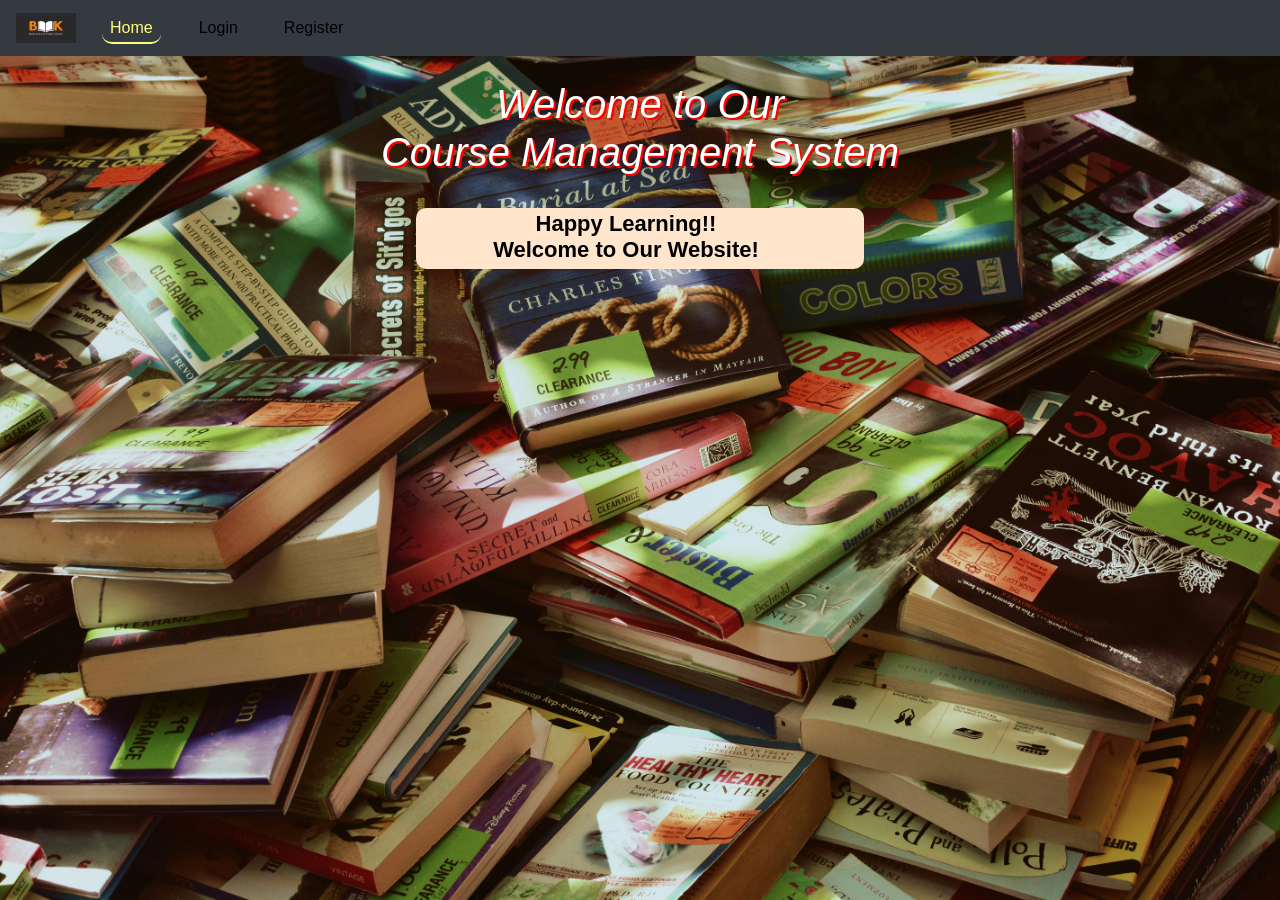
<file: WebContent/index.html>
<html>
<head>
<meta charset="ISO-8859-1">
<title>Book Store</title>
<link rel="apple-touch-icon" sizes="180x180"
	href="./favicons/apple-touch-icon.png">
<link rel="icon" type="image/png" sizes="32x32"
	href="./favicons/favicon-32x32.png">
<link rel="icon" type="image/png" sizes="16x16"
	href="./favicons/favicon-16x16.png">
<link rel="manifest" href="./favicons/site.webmanifest">
<link rel="stylesheet" href="https://cdn.jsdelivr.net/npm/bootstrap@4.4.1/dist/css/bootstrap.min.css" >
<link rel="stylesheet" href="styles.css">

</head>
<body onload="funload()">
	<header>
		<nav class="navbar navbar-expand-sm bg-dark">
				<a class="navbar-brand">
					<!-- The below line can be an image or a h1, either will work -->
					<img src="logo.png" alt="Google logo" width="60" height="30px">
				</a>
				
				<button style="background-color:white;" class="navbar-toggler" type="button" data-toggle="collapse" data-target="#navbarNav" aria-controls="navbarNav" aria-expanded="false" aria-label="Toggle navigation">
				    <span class="navbar-toggler-icon" ></span>
				 </button>

                <div class="collapse navbar-collapse" id="navbarNav">                
				<ul class="navbar-nav" >
					<li class="nav-item"><span><a class="nav-link active" href="index.html">Home</a></span></li>
					<li class="nav-item "><span><a class="nav-link" href="CustomerLogin.html">Login</a></span></li>
					<li class="nav-item "><span><a class="nav-link" href="CustomerRegister.html">Register</a></span></li>
				</ul>
				</div>
			</nav>
	</header>
	<br>
	<div id="topmid"><h1>Welcome to Our <br>Course Management System</h1></div>
	<br>
	<table class="tab">
		<tr>
			<td><a href="index.html" id="happy">Happy Learning!!<br>Welcome to Our Website!</a></td>
		</tr>
	</table>

	<script src="https://code.jquery.com/jquery-3.3.1.slim.min.js" ></script>
	<script src="https://cdn.jsdelivr.net/npm/popper.js@1.14.6/dist/umd/popper.min.js" ></script>
	<script src="https://cdn.jsdelivr.net/npm/bootstrap@4.2.1/dist/js/bootstrap.min.js"></script>
	<script>
		// Preloder script
		var tmp = document.getElementById("loding");
		function funload() {
		  loding.style.display = "none";
		}
	  </script>


</body>
</html>
</file>
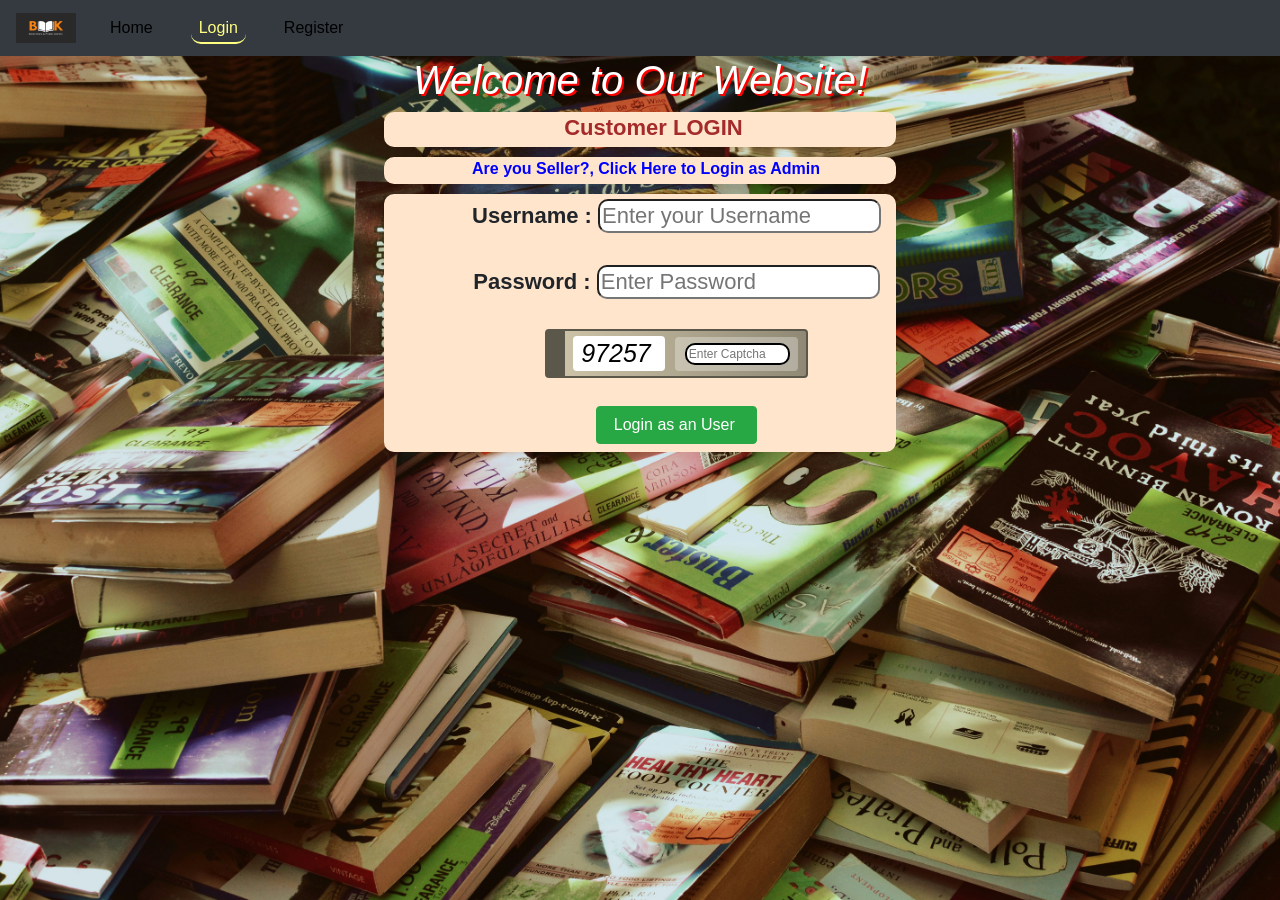
<file: WebContent/CustomerLogin.html>
<html>
<head>
<meta charset="ISO-8859-1">
<title>Book Store</title>
<link rel="apple-touch-icon" sizes="180x180"
	href="./favicons/apple-touch-icon.png">
<link rel="icon" type="image/png" sizes="32x32"
	href="./favicons/favicon-32x32.png">
<link rel="icon" type="image/png" sizes="16x16"
	href="./favicons/favicon-16x16.png">
<link rel="manifest" href="./favicons/site.webmanifest">
<link rel="stylesheet"
	href="https://cdn.jsdelivr.net/npm/bootstrap@4.4.1/dist/css/bootstrap.min.css">
<link rel="stylesheet" href="styles.css">
<style>
/* COMPACT CAPTCHA YELLOW */
.capbox {
	background: #ccc2a7;
	background: linear-gradient(to right, #ccc2a7, #8f8874);
	border: #5c574b 0px solid;
	border-width: 2px 2px 2px 20px;
	box-sizing: border-box;
	-moz-box-sizing: border-box;
	-webkit-box-sizing: border-box;
	display: inline-block;
	padding: 5px 8px 5px 8px;
	border-radius: 4px 4px 4px 4px;
}

.capbox-inner {
	font: bold 12px arial, sans-serif;
	color: #000000;
	background: rgba(255, 255, 255, 0.30);
	/* SEMI TRANSPARENT BACKGROUND */
	margin: 0px auto 0px auto;
	padding: 3px 8px 5px 10px;
	border-radius: 4px;
	display: inline-block;
	vertical-align: middle;
}

#CaptchaDiv {
	color: #000000;
	font: normal 25px Impact, Charcoal, arial, sans-serif;
	font-style: italic;
	text-align: center;
	vertical-align: middle;
	background-color: #FFFFFF;
	user-select: none;
	display: inline-block;
	padding: 3px 14px 3px 8px;
	margin-right: 4px;
	border-radius: 4px;
}

#CaptchaInput {
	border: black 2px solid;
	margin: 3px 0px 1px 0px;
	width: 105px;
}

input {
	padding: 2px 2px;
	margin: 2px 0;
	box-sizing: border-box;
	border-radius: 10px;
}
</style>
</head>
<body onload="funload()">
	<header>
		<nav class="navbar navbar-expand-sm bg-dark">
			<a class="navbar-brand"> <!-- The below line can be an image or a h1, either will work -->
				<img src="logo.png" alt="Google logo" width="60" height="30px">
			</a>

			<button style="background-color: white;" class="navbar-toggler"
				type="button" data-toggle="collapse" data-target="#navbarNav"
				aria-controls="navbarNav" aria-expanded="false"
				aria-label="Toggle navigation">
				<span class="navbar-toggler-icon"></span>
			</button>

			<div class="collapse navbar-collapse" id="navbarNav">
				<ul class="navbar-nav">
					<li class="nav-item"><span><a class="nav-link"
							href="index.html">Home</a></span></li>
					<li class="nav-item "><span><a class="nav-link active"
							href="login.html">Login</a></span></li>
					<li class="nav-item "><span><a class="nav-link"
							href="CustomerRegister.html">Register</a></span></li>
				</ul>
			</div>
		</nav>
	</header>

	<div id="topmid">
		<h1>Welcome to Our Website!</h1>
	</div>

	<form action="userlog" method="post" onsubmit="checkform()"
		id="theform">
		<table class="tab" style="width: 40%">
			<tr style="color: brown; padding-left: 35%">
				<td>Customer LOGIN</td>
			</tr>
			<tr>
				<td><a href="SellerLogin.html"
					style="color: blue; font-size: medium;">Are you Seller?, Click
						Here to Login as Admin</a></td>
			</tr>
			<tr>
				<td><label for="userName">Username : </label> <input
					type="text" name="username" id="userName"
					placeholder="Enter your Username" required="required"> <br /> <br /> <label
					for="Password">Password : </label> <input type="password"
					name="password" placeholder="Enter Password" id="Password" required="required"><br />
					<br />

					<div class="capbox">
						<div id="CaptchaDiv">46749</div>
						<div class="capbox-inner">
							<input type="hidden" id="txtCaptcha" value="46749"> <input
								type="text" name="CaptchaInput" id="CaptchaInput" size="15"
								placeholder="Enter Captcha"><br>
						</div>
					</div> <br />
				<br /> <input class="btn btn-success" type="submit"
					value=" Login as an User  "></td>
			</tr>
		</table>
	</form>


	<script src="https://code.jquery.com/jquery-3.3.1.slim.min.js"></script>
	<script
		src="https://cdn.jsdelivr.net/npm/popper.js@1.14.6/dist/umd/popper.min.js"></script>
	<script
		src="https://cdn.jsdelivr.net/npm/bootstrap@4.2.1/dist/js/bootstrap.min.js"></script>
	<script type="text/javascript">


		// Preloder script
		var tmp = document.getElementById("loding");
		function funload() {
		  loding.style.display = "none";
		}
	  
  

		// Captcha Script

		function checkform() {
			var theform = document.getElementById("theform");
			var why = "";

			if (theform.CaptchaInput.value == "") {
				why += "- Please Enter CAPTCHA Code.\n";
			}
			if (theform.CaptchaInput.value != "") {
				if (ValidCaptcha(theform.CaptchaInput.value) == false) {
					why += "- The CAPTCHA Code Does Not Match.\n";
				}
			}
			if (why != "") {
				alert(why);
				event.preventDefault();
				return false;
			}
			return true;
		}

		var a = Math.ceil(Math.random() * 9) + '';
		var b = Math.ceil(Math.random() * 9) + '';
		var c = Math.ceil(Math.random() * 9) + '';
		var d = Math.ceil(Math.random() * 9) + '';
		var e = Math.ceil(Math.random() * 9) + '';

		var code = a + b + c + d + e;
		document.getElementById("txtCaptcha").value = code;
		document.getElementById("CaptchaDiv").innerHTML = code;

		// Validate input against the generated number
		function ValidCaptcha() {
			var str1 = removeSpaces(document.getElementById('txtCaptcha').value);
			var str2 = removeSpaces(document.getElementById('CaptchaInput').value);
			if (str1 == str2) {
				return true;
			} else {
				return false;
			}
		}

		// Remove the spaces from the entered and generated code
		function removeSpaces(string) {
			return string.split(' ').join('');
		}
	</script>
</body>
</html>
</file>
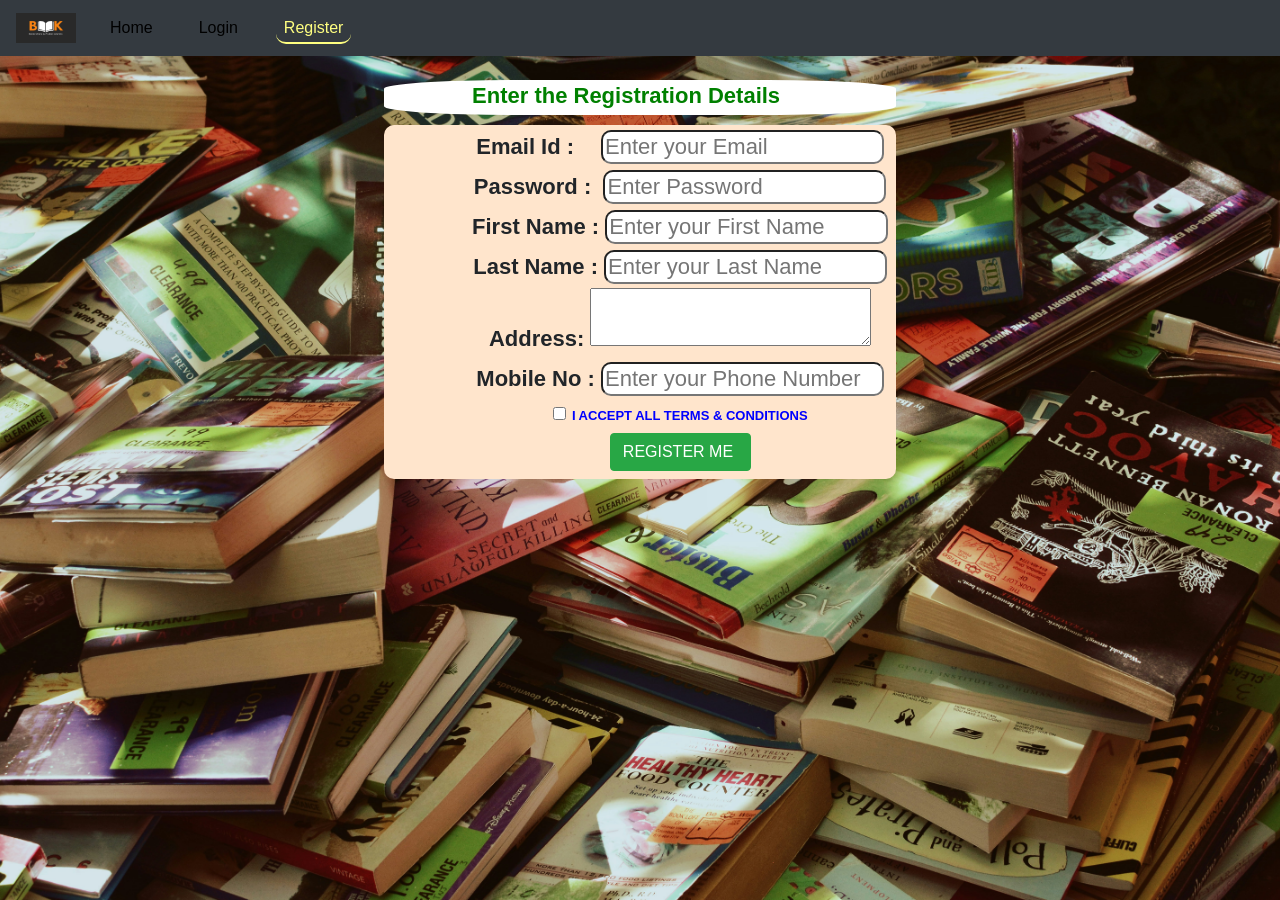
<file: WebContent/CustomerRegister.html>
<html>
<head>
<meta charset="ISO-8859-1">
<title>Book Store</title>
<link rel="apple-touch-icon" sizes="180x180"
	href="./favicons/apple-touch-icon.png">
<link rel="icon" type="image/png" sizes="32x32"
	href="./favicons/favicon-32x32.png">
<link rel="icon" type="image/png" sizes="16x16"
	href="./favicons/favicon-16x16.png">
<link rel="manifest" href="./favicons/site.webmanifest">
<link rel="stylesheet" href="https://cdn.jsdelivr.net/npm/bootstrap@4.4.1/dist/css/bootstrap.min.css" >
<link rel="stylesheet" href="styles.css">
<style>
input {
	padding: 2px 2px;
	margin: 2px 0;
	box-sizing: border-box;
	border-radius:10px;
}

</style>
</head>
<body onload="funload()">
	<header>
		<nav class="navbar navbar-expand-sm bg-dark">
				<a class="navbar-brand">
					<!-- The below line can be an image or a h1, either will work -->
					<img src="logo.png" alt="Google logo" width="60" height="30px">
				</a>
				
				<button style="background-color:white;" class="navbar-toggler" type="button" data-toggle="collapse" data-target="#navbarNav" aria-controls="navbarNav" aria-expanded="false" aria-label="Toggle navigation">
				    <span class="navbar-toggler-icon"></span>
				 </button>

                <div class="collapse navbar-collapse" id="navbarNav">                
				<ul class="navbar-nav" >
					<li class="nav-item"><span><a class="nav-link" href="index.html">Home</a></span></li>
					<li class="nav-item "><span><a class="nav-link" href="login.html">Login</a></span></li>
					<li class="nav-item "><span><a class="nav-link active" href="CustomerRegister.html">Register</a></span></li>
				</ul>
				</div>
			</nav>
	</header>
	<br/>
	
	<form action="userreg" method="post">
		<table class="tab" style="width:40%">

			<tr style="background-color: white; color: green; border-radius: 25%">
				<td>Enter the Registration Details</td>
			</tr>
			<tr>
				<td>
				<!-- <label for="username">Username : </label> 
				<input
					type="text" name="username" id="userName"
					placeholder="Enter your Username" required>
				<br/> -->
				<label for="Email" style="margin-right: 5%"> Email Id : </label> 
					<input type="text" name="mailid" id="Email"
					placeholder="Enter your Email" required>
				<br>
				<label for="passWord">Password :&nbsp; </label> 
				<input
					type="password" name="password" id="passWord"
					placeholder="Enter Password" required>
				<br>
				<label for="firstName">First Name : </label> 
				<input
					type="text" name="firstname" id="firstName"
					placeholder="Enter your First Name" required>
				<br>
				<label for="lastName">Last Name : </label> 
				<input
					type="text" name="lastname" id="lastName"
					placeholder="Enter your Last Name" required>
				<br>
				<label for="address">Address: </label>
				<textarea name="address" id="address"
						placeholder="Enter your Address" required> </textarea>
				<br>
				<label for="phno">Mobile No : </label> 
				<input type="text"
					name="phone" id="phno" placeholder="Enter your Phone Number"
					required>
				<br>
				<input type="checkbox"
					name="acceptance" /> 
				<label
					for="checkbox" for="acceptance"
					style="font-size: small; color: blue">I
						ACCEPT ALL TERMS &amp; CONDITIONS</label>
				<br>
				<input style="text-align:center;" class="btn btn-success" type="submit" value="REGISTER ME ">
				</td>
			</tr>
	
		</table>
	</form>

    <script src="https://code.jquery.com/jquery-3.3.1.slim.min.js" ></script>
	<script src="https://cdn.jsdelivr.net/npm/popper.js@1.14.6/dist/umd/popper.min.js" ></script>
	<script src="https://cdn.jsdelivr.net/npm/bootstrap@4.2.1/dist/js/bootstrap.min.js"></script>
	<script>
		// Preloder script
		var tmp = document.getElementById("loding");
		function funload() {
			loding.style.display = "none";
		}
	</script>



</body>

</html>
</file>
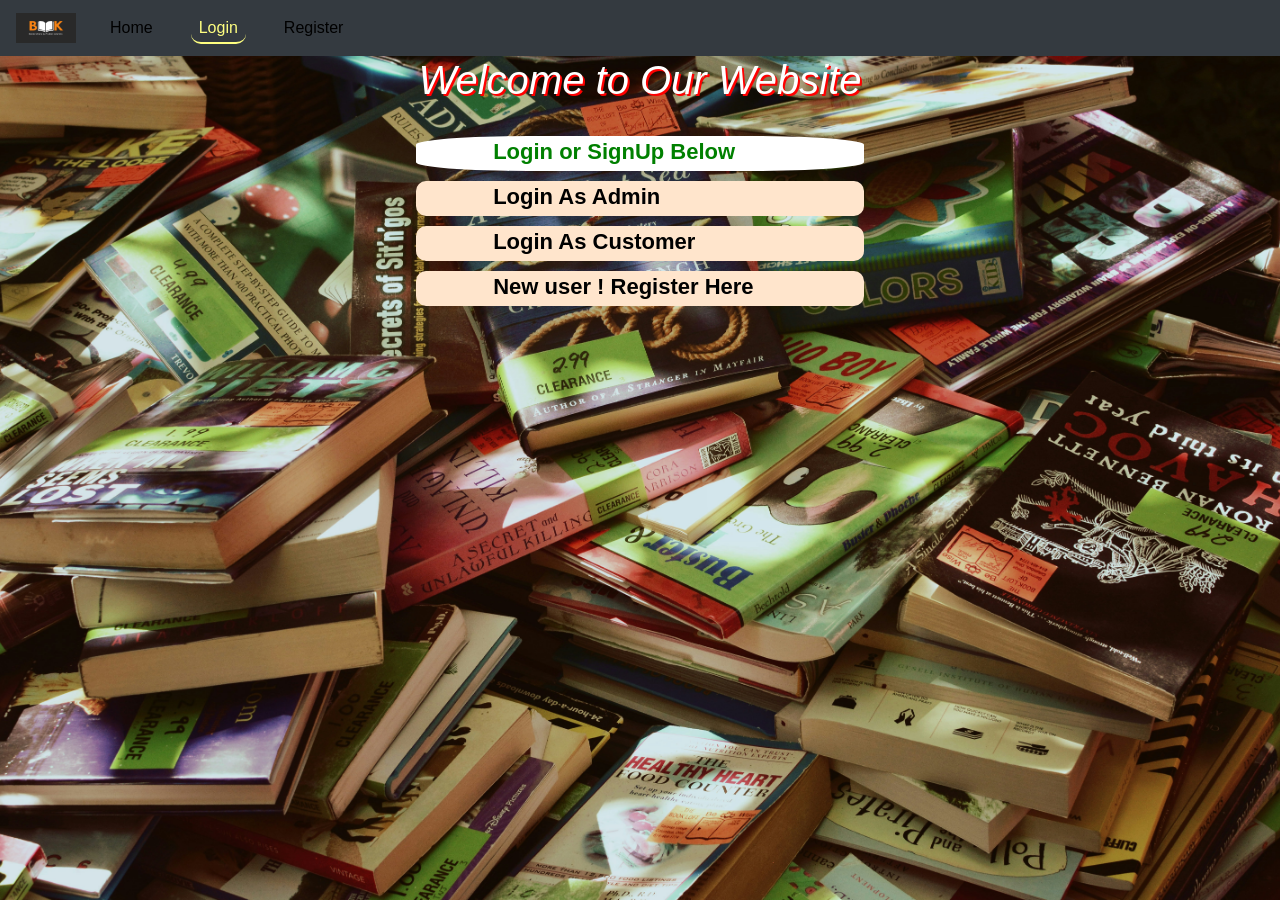
<file: WebContent/login.html>
<html>
<head>
<meta charset="ISO-8859-1">
<title>Book Store</title>
<link rel="apple-touch-icon" sizes="180x180"
	href="./favicons/apple-touch-icon.png">
<link rel="icon" type="image/png" sizes="32x32"
	href="./favicons/favicon-32x32.png">
<link rel="icon" type="image/png" sizes="16x16"
	href="./favicons/favicon-16x16.png">
<link rel="manifest" href="./favicons/site.webmanifest">
<link rel="stylesheet" href="https://cdn.jsdelivr.net/npm/bootstrap@4.4.1/dist/css/bootstrap.min.css" >
<link rel="stylesheet" href="styles.css">

</head>
<body onload="funload()">
	<header>
		<nav class="navbar navbar-expand-sm bg-dark">
				<a class="navbar-brand">
					<!-- The below line can be an image or a h1, either will work -->
					<img src="logo.png" alt="Google logo" width="60" height="30px">
				</a>
				
				<button style="background-color:white;" class="navbar-toggler" type="button" data-toggle="collapse" data-target="#navbarNav" aria-controls="navbarNav" aria-expanded="false" aria-label="Toggle navigation">
				    <span class="navbar-toggler-icon"></span>
				 </button>

                <div class="collapse navbar-collapse" id="navbarNav">                
				<ul class="navbar-nav" >
					<li class="nav-item"><span><a class="nav-link" href="index.html">Home</a></span></li>
					<li class="nav-item "><span><a class="nav-link active" href="login.html">Login</a></span></li>
					<li class="nav-item "><span><a class="nav-link" href="CustomerRegister.html">Register</a></span></li>
				</ul>
				</div>
			</nav>
	</header>
	<div id="topmid"><h1>Welcome to Our Website</h1></div>
	<br>
	<table class="tab">
		<tr style="background-color: white; color: green; border-radius: 25%">
			<td>Login or SignUp Below</td>
		</tr>
		<tr>
			<td><a href="SellerLogin.html">Login As Admin</a></td>
		</tr>
	
		<tr>
			<td><a href="CustomerLogin.html"> Login As<span> Customer</span></a></td>
		</tr>
		<tr>
			<td><a href="CustomerRegister.html">New user ! Register Here</a></td>
		</tr>
	</table>
    <script src="https://code.jquery.com/jquery-3.3.1.slim.min.js" ></script>
	<script src="https://cdn.jsdelivr.net/npm/popper.js@1.14.6/dist/umd/popper.min.js" ></script>
	<script src="https://cdn.jsdelivr.net/npm/bootstrap@4.2.1/dist/js/bootstrap.min.js"></script>
	<script>
		// Preloder script
		var tmp = document.getElementById("loding");
		function funload() {
		  loding.style.display = "none";
		}
	  </script>

</body>
</html>
</file>
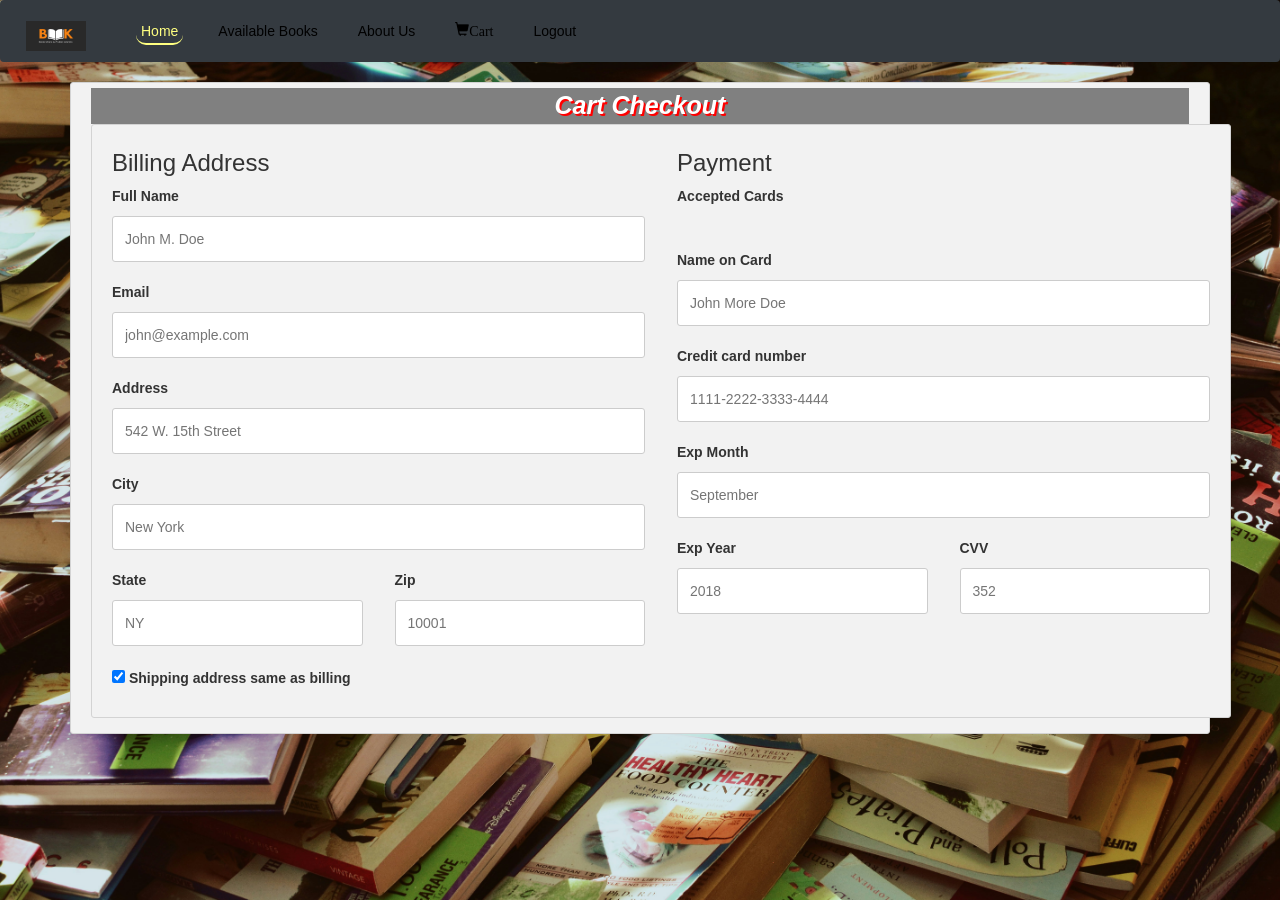
<file: WebContent/payment.html>
<html>
<head>
<meta charset="ISO-8859-1">
<title>Book Store</title>
<link rel="apple-touch-icon" sizes="180x180"
	href="./favicons/apple-touch-icon.png">
<link rel="icon" type="image/png" sizes="32x32"
	href="./favicons/favicon-32x32.png">
<link rel="icon" type="image/png" sizes="16x16"
	href="./favicons/favicon-16x16.png">
<link rel="manifest" href="./favicons/site.webmanifest">
<link rel="stylesheet"
	href="https://cdn.jsdelivr.net/npm/bootstrap@4.4.1/dist/css/bootstrap.min.css">
<link rel="stylesheet" href="styles.css">
<!-- JavaScript Bundle with Popper -->
<link rel="stylesheet"
	href="https://maxcdn.bootstrapcdn.com/bootstrap/3.4.0/css/bootstrap.min.css">
<script
	src="https://ajax.googleapis.com/ajax/libs/jquery/3.5.1/jquery.min.js">
	
</script>

<script
	src="https://maxcdn.bootstrapcdn.com/bootstrap/3.4.0/js/bootstrap.min.js">
	
</script>
<link rel="stylesheet" href="styles.css">
<style>
.row {
	display: -ms-flexbox; /* IE10 */
	display: flex;
	-ms-flex-wrap: wrap; /* IE10 */
	flex-wrap: wrap;
	margin: 0 -16px;
}

.col-25 {
	-ms-flex: 25%; /* IE10 */
	flex: 25%;
}

.col-50 {
	-ms-flex: 50%; /* IE10 */
	flex: 50%;
}

.col-75 {
	-ms-flex: 75%; /* IE10 */
	flex: 75%;
}

.col-25, .col-50, .col-75 {
	padding: 0 16px;
}

.container {
	background-color: #f2f2f2;
	padding: 5px 20px 15px 20px;
	border: 1px solid lightgrey;
	border-radius: 3px;
}

input[type=text] {
	width: 100%;
	margin-bottom: 20px;
	padding: 12px;
	border: 1px solid #ccc;
	border-radius: 3px;
}

label {
	margin-bottom: 10px;
	display: block;
}

.icon-container {
	margin-bottom: 20px;
	padding: 7px 0;
	font-size: 24px;
}

.btn {
	background-color: #04AA6D;
	color: white;
	padding: 12px;
	margin: 10px 0;
	border: none;
	width: 100%;
	border-radius: 3px;
	cursor: pointer;
	font-size: 17px;
}

.btn:hover {
	background-color: #45a049;
}

span.price {
	float: right;
	color: grey;
}

/* Responsive layout - when the screen is less than 800px wide, make the two columns stack on top of each other instead of next to each other (and change the direction - make the "cart" column go on top) */
@media ( max-width : 800px) {
	.row {
		flex-direction: column-reverse;
	}
	.col-25 {
		margin-bottom: 20px;
	}
}
</style>
</head>
<body>
	<header>
		<nav class="navbar navbar-expand-sm bg-dark">
			<a class="navbar-brand"> <!-- The below line can be an image or a h1, either will work -->
				<img src="logo.png" alt="Google logo" width="60" height="30px">
			</a>

			<button style="background-color: white;" class="navbar-toggler"
				type="button" data-toggle="collapse" data-target="#navbarNav"
				aria-controls="navbarNav" aria-expanded="false"
				aria-label="Toggle navigation">
				<span class="navbar-toggler-icon"></span>
			</button>

			<div class="collapse navbar-collapse" id="navbarNav">
				<ul class="navbar-nav">
					<li class="nav-item"><span><a class="nav-link active"
							href="viewbook">Home</a></span></li>
					<li class="nav-item "><span><a class="nav-link"
							href="viewbook">Available Books</a></span></li>
					<li class="nav-item "><span><a class="nav-link"
							href="about.html">About Us</a></span></li>
					<li class="nav-item "><span><a
							class="nav-link glyphicon  glyphicon-shopping-cart " href="cart">Cart</a></span></li>
					<li class="nav-item "><span><a class="nav-link"
							href="logout">Logout</a></span></li>
				</ul>
			</div>
		</nav>
	</header>
	<script src="https://code.jquery.com/jquery-3.3.1.slim.min.js"></script>
	<script
		src="https://cdn.jsdelivr.net/npm/popper.js@1.14.6/dist/umd/popper.min.js"></script>
	<script
		src="https://cdn.jsdelivr.net/npm/bootstrap@4.2.1/dist/js/bootstrap.min.js"></script>
	<div class="container">
	 <div id='topmid' style='background-color:grey'>Cart Checkout</div>
		<div class="row">
			<div class="col-75">
				<div class="container">
					<form action="pay" method="post">
						<div class="row">
							<div class="col-50">
								<h3>Billing Address</h3>
								<label for="fname"><i class="fa fa-user"></i> Full Name</label>
								<input type="text" id="fname" name="firstname"
									placeholder="John M. Doe"> <label for="email"><i
									class="fa fa-envelope"></i> Email</label> <input type="text" id="email"
									name="email" placeholder="john@example.com"> <label
									for="adr"><i class="fa fa-address-card-o"></i> Address</label>
								<input type="text" id="adr" name="address"
									placeholder="542 W. 15th Street" required> <label
									for="city"><i class="fa fa-institution"></i> City</label> <input
									type="text" id="city" name="city" placeholder="New York">

								<div class="row">
									<div class="col-50">
										<label for="state">State</label> <input type="text" id="state"
											name="state" placeholder="NY">
									</div>
									<div class="col-50">
										<label for="zip">Zip</label> <input type="text" id="zip"
											name="zip" placeholder="10001">
									</div>
								</div>
							</div>

							<div class="col-50">
								<h3>Payment</h3>
								<label for="fname">Accepted Cards</label>
								<div class="icon-container">
									<i class="fa fa-cc-visa" style="color: navy;"></i> <i
										class="fa fa-cc-amex" style="color: blue;"></i> <i
										class="fa fa-cc-mastercard" style="color: red;"></i> <i
										class="fa fa-cc-discover" style="color: orange;"></i>
								</div>
								<label for="cname">Name on Card</label> <input type="text"
									id="cname" name="cardname" placeholder="John More Doe">
								<label for="ccnum">Credit card number</label> <input type="text"
									id="ccnum" name="cardnumber" placeholder="1111-2222-3333-4444"
									required> <label for="expmonth">Exp Month</label> <input
									type="text" id="expmonth" name="expmonth"
									placeholder="September">

								<div class="row">
									<div class="col-50">
										<label for="expyear">Exp Year</label> <input type="text"
											id="expyear" name="expyear" placeholder="2018">
									</div>
									<div class="col-50">
										<label for="cvv">CVV</label> <input type="text" id="cvv"
											name="cvv" placeholder="352" >
									</div>
								</div>
							</div>

						</div>
						<label> <input type="checkbox" checked="checked"
							name="sameadr"> Shipping address same as billing
						</label>
				
</body>
</html>
</file>
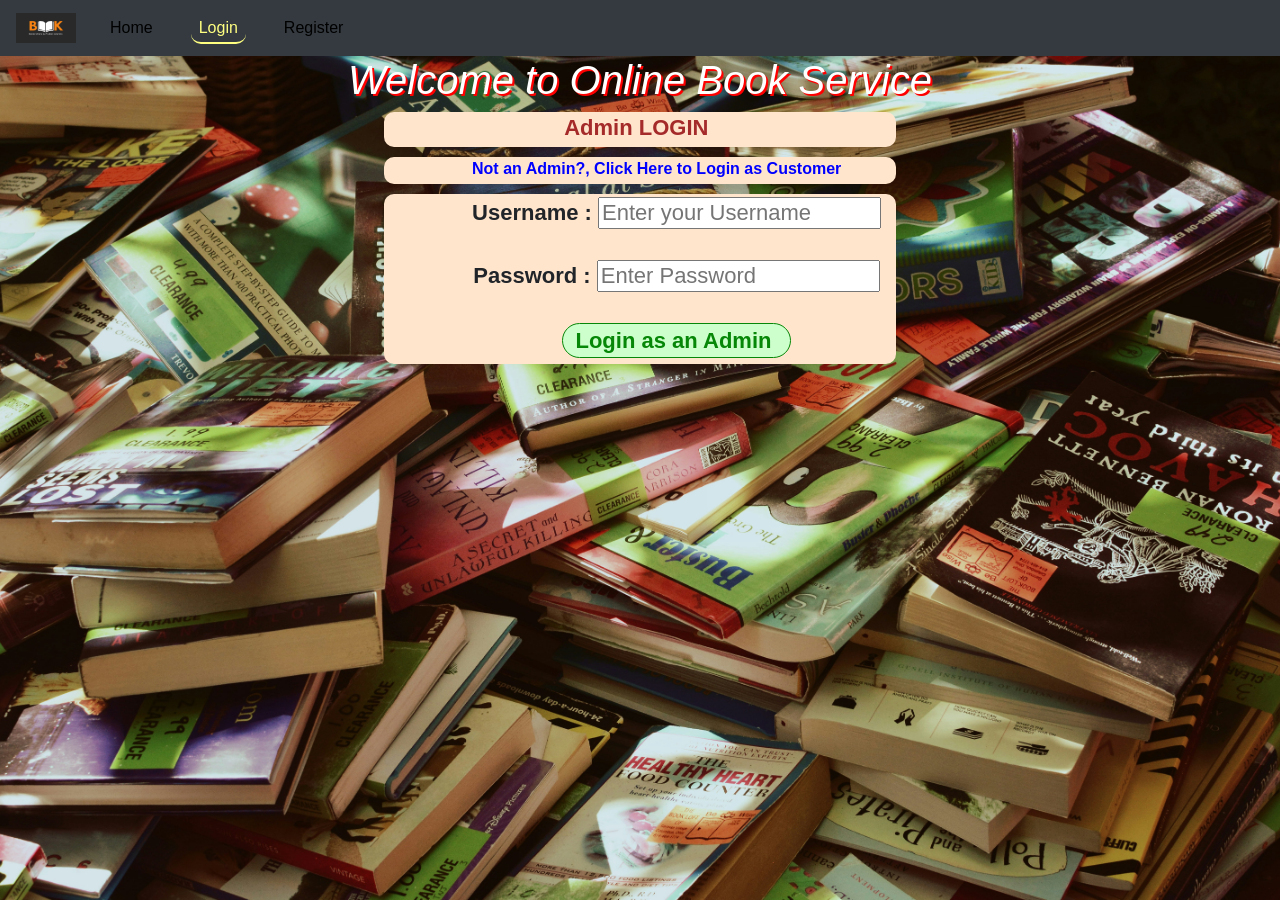
<file: WebContent/SellerLogin.html>
<html>
<head>
<meta charset="ISO-8859-1">
<title>Book Store</title>
<link rel="apple-touch-icon" sizes="180x180"
	href="./favicons/apple-touch-icon.png">
<link rel="icon" type="image/png" sizes="32x32"
	href="./favicons/favicon-32x32.png">
<link rel="icon" type="image/png" sizes="16x16"
	href="./favicons/favicon-16x16.png">
<link rel="manifest" href="./favicons/site.webmanifest">
<link rel="stylesheet" href="https://cdn.jsdelivr.net/npm/bootstrap@4.4.1/dist/css/bootstrap.min.css" >
<link rel="stylesheet" href="styles.css">
<style>
.AdminLogin {
	height: 35px;
	border-radius: 50px;
	background-color: #ccffcc;
	color: #078707;
	font-weight: bold;
	cursor: pointer;
	transition: 0.3s;
	border-color: #078707;
	border-style: solid;
	border-width: 1px;
}

.AdminLogin:hover {
	height: 35px;
	border-radius: 50px;
	background-color: white;
	color: #078707;
	font-weight: bold;
	border-style: solid;
	border-width: 1px;
	border-color: #078707;
}
</style>
</head>
<body onload="funload()">
	<header>
		<nav class="navbar navbar-expand-sm bg-dark">
				<a class="navbar-brand">
					<!-- The below line can be an image or a h1, either will work -->
					<img src="logo.png" alt="Google logo" width="60" height="30px">
				</a>
				
				<button style="background-color:white;" class="navbar-toggler" type="button" data-toggle="collapse" data-target="#navbarNav" aria-controls="navbarNav" aria-expanded="false" aria-label="Toggle navigation">
				    <span class="navbar-toggler-icon"></span>
				 </button>

                <div class="collapse navbar-collapse" id="navbarNav">                
				<ul class="navbar-nav" >
					<li class="nav-item"><span><a class="nav-link" href="index.html">Home</a></span></li>
					<li class="nav-item "><span><a class="nav-link active" href="login.html">Login</a></span></li>
					<li class="nav-item "><span><a class="nav-link" href="CustomerRegister.html">Register</a></span></li>
				</ul>
				</div>
			</nav>
	</header>

	<div id="topmid">
		<h1>Welcome to Online Book Service</h1>
	</div>

	<form action="adminlog" method="post">
		<table class="tab" style="width:40%">
			<tr style="color:brown; padding-left:35%">
				<td>Admin LOGIN</td>
			</tr>
			<tr><td><a href="CustomerLogin.html" style="color:blue; font-size:medium; ">Not an Admin?, Click Here to Login as Customer</a></td></tr>
			<tr>
				<td>
					<label for="userName">Username : </label> 
					<input type="text"
						name="username" id="userName" placeholder="Enter your Username"><br />
					<br /> 
				
					<label for="Password">Password : </label>
					<input
						type="password" name="password" placeholder="Enter Password"
						id="Password"><br /> <br /> 
					<input class="AdminLogin"
						type="submit" value=" Login as an Admin  ">
				</td>
			</tr>
		</table>
	</form>
    <script src="https://code.jquery.com/jquery-3.3.1.slim.min.js" ></script>
	<script src="https://cdn.jsdelivr.net/npm/popper.js@1.14.6/dist/umd/popper.min.js" ></script>
	<script src="https://cdn.jsdelivr.net/npm/bootstrap@4.2.1/dist/js/bootstrap.min.js"></script>
</body>

</html>
</file>
<file: WebContent/styles.css>
* {
	box-sizing: border-box;
}

body {
	background-image: url("Photo.jpg");
	font-family: 'Segoe UI','Open Sans', 'Helvetica Neue', sans-serif;
	background-position: center;
	background-size: cover;
}

#topmid {
	border: 0px solid black;
	color: #FFFFFF;
	text-align: center;
	font-weight: bold;
	margin: auto;
	font-style: oblique;
	font-size: 25px;
	text-shadow: 2px 2px #ff0000;
}

.tab {
	font-weight: bold;
	margin: auto;
	width:35%;
	text-align:center;
}

.tab tr {
	border: 1px black hidden;
	border-radius: 10px;
	background-color: #FFE5CC;
	font-size: 22px;
	float:left;
	padding-left:17%;
	padding-bottom:5px;
	padding-top:2px;
	margin-bottom:10px;
	width:100%;
}

a:hover {
	color: red;
}

a:link {
	color: black;
	text-decoration: none;
}

header  nav li :hover{
	border-bottom: 2px #ffff80 solid;
	border-radius: 10px;
	color: #ffff80;
	padding-bottom:2px;
}

header  nav li{
    display: table;
    height: 80%;
    float: left;
    margin-right: 20px;
	padding-left: 10px;

}

header  nav a{
    color: #ffffff;
}

header nav li a.active {
	border-bottom: 2px #ffff80 solid;
	border-radius: 10px;
	color: #ffff80;
	padding-bottom:2px;
}


.holds-the-iframe {
	background: url(loader.gif) center center no-repeat;
}
</file>
